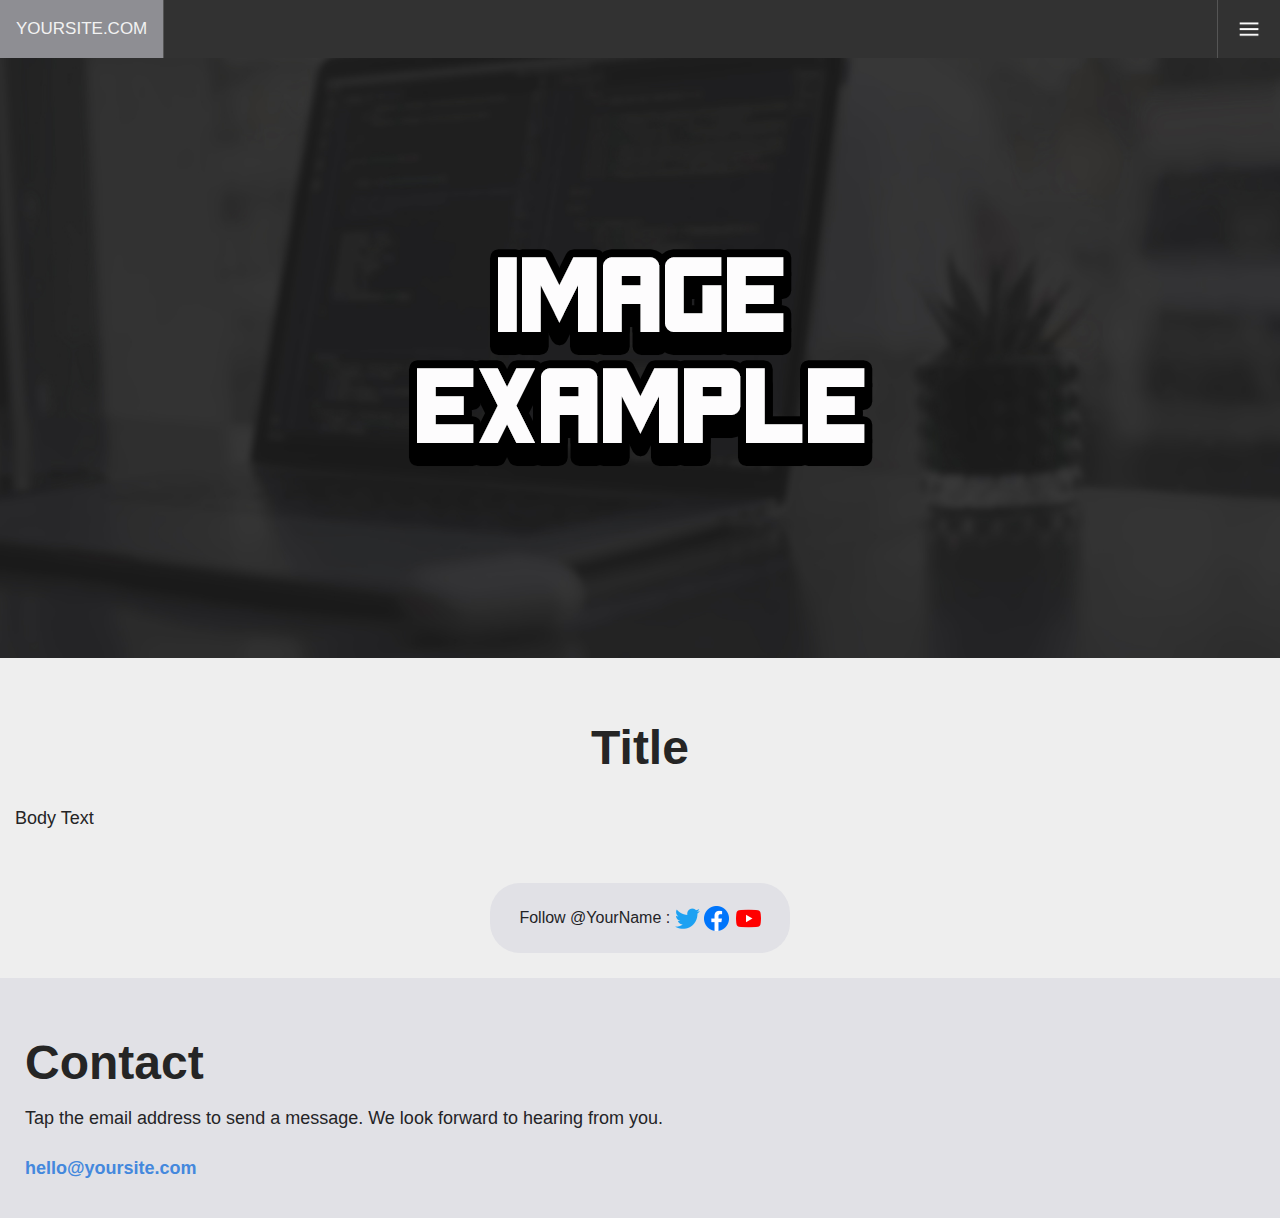
<file: portfolio/image-example.html>
<!DOCTYPE html>
<html lang="en">
    <head>
        <meta charset="UTF-8">
        <meta name="viewport" content="width=device-width, initial-scale=1.0">
            <title>YOUR_SITE | Portfolio Template</title>
            <meta name="description" content="YOUR_SITE description">
            <meta name="author" content="YOUR_NAME">

            <!-- Embed page for social media posts -->
            <meta property="og:description" content="YOUR_SITE description">
            <meta property="og:title" content="YOUR_SITE | Portfolio Template">
            <meta property="og:type" content="website">
            <meta property="og:url" content="http://www.YOUR_SITE.com">
            <meta property="og:image" content="http://www.YOUR_SITE.com/img/logo.png">
            <meta property=​"og:​site_name" content=​"YOUR_SITE.com">

            <meta name="twitter:card" content="summary_large_image">
            <meta name="twitter:site" content="@mobypixel">
            <meta name="twitter:creator" content="@mobypixel">
            <meta name="twitter:title" content="YOUR_SITE | Portfolio Template">
            <meta name="twitter:description" content="YOUR_SITE description">
            <meta name="twitter:image" content="http://www.YOUR_SITE.com/img/logo.png">

            <!-- Favicon -->
            <link rel="shortcut icon" type="image/png" href="img/favicon.png">

            <!-- Page Style -->
            <link rel="stylesheet" type="text/css" href="style.css?version=1">
    </head>

    <body>

        <!-- Navigation Bar -->
        <div class="topnav" id="myTopnav">
            <a href="index.html" class="rightVerticalLine">YOURSITE.COM</a>
            <a href="image-example.html">Image Page Example</a>
            <a href="text-example.html">Text Page Example</a>
            <a href="javascript:void(0);" class="icon leftVerticalLine" onclick="myFunction()"><img src="img/menu.png" height="30" width="30" alt="Menu Button" aria-label="Menu Button"></img>
            </a>
        </div>

        <!-- Header with Full-Size Image -->
        <div class="hero-image" style="background-image: url('img/header-bg.jpg');">
            <div class="coverDivFull">
                <img class="coverArtFull" src="img/image-logo.png" alt="Cover Image" height="512" width="512"></img>
            </div>
        </div>

        <!-- Description Section -->
        <div class="descriptionDiv">

            <!-- Section -->
            <h1>Title</h1>
            <p>Body Text</p>

        </div>

        <!-- Share Your Socials -->
        <div class="textBubbleDiv">
            <p class="light">Follow @YourName :
            <a href="https://www.twitter.com/YOUR_NAME" target="_blank"><img class="socialLink" src="img/twitter.png" alt="Twitter" height="25" width="25"></img></a>
            <a href="https://www.facebook.com/YOUR_NAME" target="_blank"><img class="socialLink" src="img/facebook.png" alt="Facebook" height="25" width="25"></img></a>
            <a href="https://www.youtube.com/YOUR_NAME" target="_blank"><img class="socialLink2" src="img/youtube.png" alt="YouTube" height="25" width="25"></img></a>
            </p>
        </div>

        <div class="contact">
            <div class="contact-body">
                <!-- Section -->
                <h2>Contact</h2>
                <p>Tap the email address to send a message. We look forward to hearing from you.</p>
                <p><strong><a href="mailto:hello@yoursite.com">hello@yoursite.com</a></strong></p>
            </div>
        </div>

        <!-- Navigation Script -->
        <script>
            function myFunction() {
                var x = document.getElementById("myTopnav");
                if (x.className === "topnav") {
                    x.className += " responsive";
                } else {
                    x.className = "topnav";
                }
            }
        </script>
    </body>
</html>
</file>
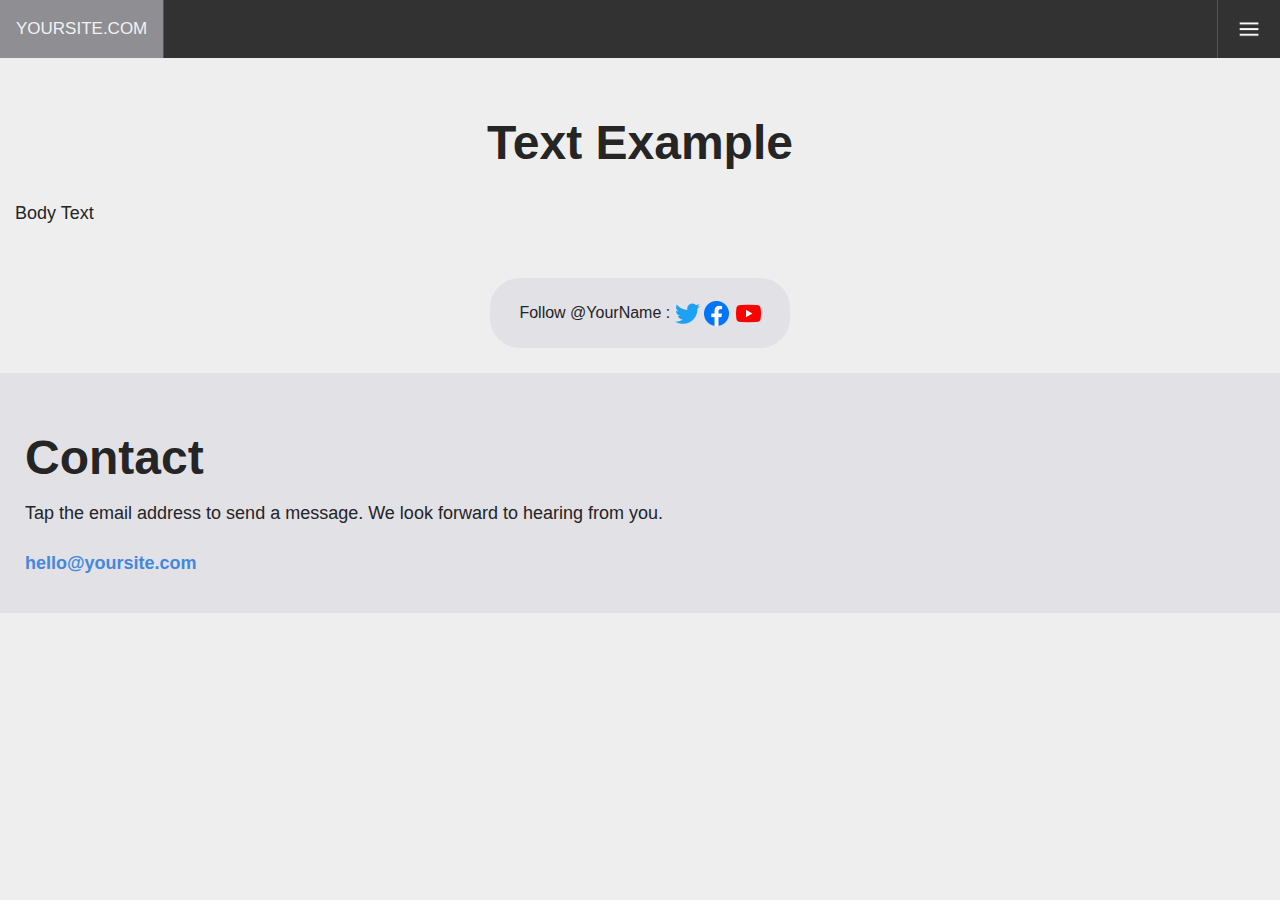
<file: portfolio/text-example.html>
<!DOCTYPE html>
<html lang="en">
    <head>
        <meta charset="UTF-8">
        <meta name="viewport" content="width=device-width, initial-scale=1.0">
            <title>YOUR_SITE | Portfolio Template</title>
            <meta name="description" content="YOUR_SITE description">
            <meta name="author" content="YOUR_NAME">

            <!-- Embed page for social media posts -->
            <meta property="og:description" content="YOUR_SITE description">
            <meta property="og:title" content="YOUR_SITE | Portfolio Template">
            <meta property="og:type" content="website">
            <meta property="og:url" content="http://www.YOUR_SITE.com">
            <meta property="og:image" content="http://www.YOUR_SITE.com/img/logo.png">
            <meta property=​"og:​site_name" content=​"YOUR_SITE.com">

            <meta name="twitter:card" content="summary_large_image">
            <meta name="twitter:site" content="@mobypixel">
            <meta name="twitter:creator" content="@mobypixel">
            <meta name="twitter:title" content="YOUR_SITE | Portfolio Template">
            <meta name="twitter:description" content="YOUR_SITE description">
            <meta name="twitter:image" content="http://www.YOUR_SITE.com/img/logo.png">

            <!-- Favicon -->
            <link rel="shortcut icon" type="image/png" href="img/favicon.png">

            <!-- Page Style -->
            <link rel="stylesheet" type="text/css" href="style.css?version=1">

    </head>

    <body>

        <!-- Navigation Bar -->
        <div class="topnav" id="myTopnav">
            <a href="index.html" class="rightVerticalLine">YOURSITE.COM</a>
            <a href="image-example.html">Image Page Example</a>
            <a href="text-example.html">Text Page Example</a>
            <a href="javascript:void(0);" class="icon leftVerticalLine" onclick="myFunction()"><img src="img/menu.png" height="30" width="30" alt="Menu Button" aria-label="Menu Button"></img>
            </a>
        </div>

        <!-- Description -->
        <div class="descriptionDiv">

            <!-- Section -->
            <h1>Text Example</h1>
            <p>Body Text</p>

        </div>

        <!-- Share Your Socials -->
        <div class="textBubbleDiv">
            <p class="light">Follow @YourName :
            <a href="https://www.twitter.com/YOUR_NAME" target="_blank"><img class="socialLink" src="img/twitter.png" alt="Twitter"></img></a>
            <a href="https://www.facebook.com/YOUR_NAME" target="_blank"><img class="socialLink" src="img/facebook.png" alt="Facebook"></img></a>
            <a href="https://www.youtube.com/YOUR_NAME" target="_blank"><img class="socialLink2" src="img/youtube.png" alt="YouTube"></img></a>
            </p>
        </div>

        <div class="contact">
            <div class="contact-body">
                <!-- Section -->
                <h2>Contact</h2>
                <p>Tap the email address to send a message. We look forward to hearing from you.</p>
                <p><strong><a href="mailto:hello@yoursite.com">hello@yoursite.com</a></strong></p>
            </div>
        </div>

        <script>
            function myFunction() {
                var x = document.getElementById("myTopnav");
                if (x.className === "topnav") {
                    x.className += " responsive";
                } else {
                    x.className = "topnav";
                }
            }
        </script>
    </body>
</html>
</file>
<file: portfolio/style.css>
body {
    height: 100%;
    color: #252525;
    background-color: #eee;
    margin: 0px;
    line-height: 30px;
    display: block;
    font-family: Helvetica, Arial, sans-serif;
    text-align: center;
}

a {
    color: #48D;
    text-decoration: none;
}

p {
    color: rgb(36,36,38);
    font-size: 1.125em;
    margin-bottom: 0px;
    margin-top: 0px;
    text-align: left;
    padding-top: 10px;
    padding-bottom: 10px;
}

p a:hover {
    color: #48D;
    text-decoration: underline;
}

h1, h2 {
    font-size: 3em;
    margin-bottom: 0px;
    margin-top: 50px;
    margin-bottom: 25px;
    line-height: 40px;
}

h3 {
    font-size: 2em;
    margin-bottom:25px;
    margin-top: 30px;
}

h4 {
    font-size: 1.25em;
    margin-bottom: 25px;
    margin-top: 25px;
}

h4 a:hover {
    color: #48D;
    text-decoration: underline;
}

.rounded {
    border-radius: 175px 175px 175px 175px;
    -webkit-background-clip: padding-box;
    background-clip: padding-box;
    -moz-background-clip: padding;
    -webkit-transform: translateZ(0);
}

.coverArt {
    color: white;
    text-align: center;
    max-height: 350px;
    max-width: 100%;
    display: block;
    margin-left: auto;
    margin-right: auto;
    margin-bottom: 20px;
    padding: 0px;
}

.coverArtFull {
    max-height: 100%;
    max-width: 100%;
    width: auto;
    height: auto;
    position: absolute;
    top: 0;
    bottom: 0;
    left: 0;
    right: 0;
    margin: auto;
}

.coverDiv {
    height: 600px;
    position: relative;
    padding-top: 40px;
}

.coverDivFull {
    height: 600px;
    position: relative;
}

.descriptionDiv {
    display: block;
    margin-left: auto;
    margin-right: auto;
    max-width: 1600px;
    margin-top: 0px;
    padding: 15px;
}

.footer {
    height: 20px;
    display: block;
    margin-left: auto;
    margin-right: auto;
    margin-bottom: 20px;
}

.light {
    font-size: 1em;
    text-align: center;
}

.socialLink {
    height: 25px;
    vertical-align: middle;
}

.socialLink2 {
    height: 25px;
    margin-left: 2px;
    vertical-align: middle;
}

.subtle {
    text-align: center;
    color: #838383;
    font-size: 1em;
    background-color: rgb(195,195,200);
}

.textBubbleDiv {
    background-color: rgb(225,225,230);
    text-align: center;
    max-width:  280px;
    display: block;
    margin-left: auto;
    margin-right: auto;
    padding: 10px;
    margin-top: 25px;
    margin-bottom: 25px;
    border-radius: 30px 30px 30px 30px;
    -moz-background-clip: padding;
    -webkit-background-clip: padding-box;
    background-clip: padding-box;
}

.grid {
    display: -ms-flexbox; /* IE10 */
    display: flex;
    -ms-flex-wrap: wrap; /* IE10 */
    flex-wrap: wrap;
    max-width: 1600px;
}

.card {
    text-decoration: none;
    position: relative;
    -ms-flex: 25%; /* IE10 */
    flex: 25%;
    max-width: 25%;
}

.item {
    text-decoration: none;
    position: relative;
    -ms-flex: 25%; /* IE10 */
    flex: 25%;
    max-width: 25%;
}

.content {
    margin-left: 5px;
    margin-right: 5px;
}

.card-body a:hover {
    text-decoration: none;
}

.body-text {
    max-width: 1600px;
    display: block;
    margin-left: auto;
    margin-right: auto;
}

.subtitle {
    color: #999999;
    font-weight: bold;
    height: 20px;
    line-height: 20px;
    display: block;
    margin-left: 15px;
    margin-right: 15px;
    margin-bottom: 5px;
    margin-top: 0px;
    padding: auto;
    font-size: 1em;
    margin-bottom: 0px;
    margin-top: 0px;
    text-align: left;
    padding-top: 10px;
    padding-bottom: 0px;
}

.title {
    color: black;
    font-weight: bold;
    line-height: 25px;
    display: block;
    margin-left: 15px;
    margin-right: 15px;
    margin-bottom: 5px;
    margin-top: 0px;
    padding: auto;
    font-size: 1.5em;
    margin-bottom: 0px;
    margin-top: 0px;
    text-align: left;
    padding-top: 5px;
    padding-bottom: 0px;
}

.description {
    color: #999;
    display: block;
    line-height: 18px;
    margin-left: 15px;
    margin-right: 15px;
    margin-bottom: 15px;
    margin-top: 0px;
    padding: auto;
    font-size: 1.25em;
    margin-bottom: 0px;
    margin-top: 0px;
    text-align: left;
    padding-top: 10px;
    padding-bottom: 20px;
}

.contact {
    background-color: rgb(225,225,230);
    padding: 25px;
    margin: auto;
}

.contact-body {
    max-width: 1600px;
    display: block;
    margin-left: auto;
    margin-right: auto;
}

.contact h2 {
    font-size: 3em;
    max-width: 1600px;
    text-align: left;
    margin-bottom: 0px;
    margin-top: 40px;
    margin-bottom: 10px;
    line-height: 40px;
}

.card img {
    color: white;
    text-align: center;
    width: 100%;
    height: auto;
    display: block;
    margin-left: auto;
    margin-right: auto;
    margin-bottom: 0px;
    margin-top: 5px;
    padding: 0px;
    border-radius: 30px 30px 0px 0px;
    -webkit-background-clip: padding-box;
    background-clip: padding-box;
    -moz-background-clip: padding;
    -webkit-transform: translateZ(0);
}

.item img {
    color: white;
    text-align: center;
    width: 100%;
    height: auto;
    display: block;
    margin-left: auto;
    margin-right: auto;
    margin-bottom: 0px;
    margin-top: 10px;
    padding: 0px;
}

.img-full {
    max-width: 100%;
    height: auto;
    display: block;
    margin-left: auto;
    margin-right: auto;
    margin-bottom: 0px;
    margin-top: 10px;
    padding: 0px;
}

.card-body {
    background-color: white;
    height: auto;
    display: block;
    margin-left: 0px;
    margin-right: 0px;
    margin-bottom: 20px;
    margin-top: 0px;
    padding: auto;
    border-radius: 0px 0px 30px 30px;
    -webkit-background-clip: padding-box;
    background-clip: padding-box;
    -moz-background-clip: padding;
    -webkit-transform: translateZ(0);
}

.hero-image {
    height: 600px;
    background-position: center;
    background-repeat: no-repeat;
    background-size: cover;
    position: relative;
    margin-bottom: 5px;
}

.hero-text {
    text-align: center;
    position: absolute;
    width: 100%;
    top: 75%;
    left: 50%;
    transform: translate(-50%, -50%);
    color: white;
}

.topnav {
    overflow: hidden;
    background-color: rgb(50,50,50);
}

.topnav a {
    float: left;
    display: block;
    color: #f2f2f2;
    text-align: center;
    padding: 14px 16px;
    text-decoration: none;
    font-size: 17px;
}

.topnav a:hover {
    background-color: rgb(142,142,147);;
}

.topnav .icon {
    display: none;
}

.topnav img {
    color: white;
    text-align: center;
    width: 30px;
    height: auto;
    display: block;
    margin-left: auto;
    margin-right: auto;
    padding: 0px;
}

.topnav a:not(:first-child) {
    display: none;
}

.topnav a.icon {
    float: right;
    display: block;
}

.topnav.responsive {
    position: relative;
    
}

.topnav.responsive .icon {
    position: absolute;
    right: 0;
    top: 0;
}

.topnav.responsive a {
    float: none;
    display: block;
    text-align: left;
}

.rightVerticalLine {
    border-right: thin solid #555555;
}

.leftVerticalLine {
    border-left: thin solid #555555;
}

@media screen and (max-width: 1200px) {
    .card {
        -ms-flex: 33.33333%; /* IE10 */
        flex: 33.33333%;
        max-width: 33.33333%;
    }
    
    .item {
        -ms-flex: 33.33333%; /* IE10 */
        flex: 33.33333%;
        max-width: 33.33333%;
    }
}

@media screen and (max-width: 900px) {
    .card {
        -ms-flex: 50%; /* IE10 */
        flex: 50%;
        max-width: 50%;
    }
    
    .item {
        -ms-flex: 50%; /* IE10 */
        flex: 50%;
        max-width: 50%;
    }
}

@media screen and (max-width: 600px) {
    .card {
        -ms-flex: 100%; /* IE10 */
        flex: 100%;
        max-width: 100%;
    }
    
    .item {
        -ms-flex: 100%; /* IE10 */
        flex: 100%;
        max-width: 100%;
        
    }
}

@media (prefers-color-scheme: dark) {
    body {
        color: #eee;
        background-color: #050505;
    }
    
    p {
        color: #eee;
    }
    
    .subtitle {
        color: rgb(174,174,178);
    }
    
    .subtle {
        color: #777;
        background-color: rgb(36,36,38);
    }
    
    .title {
        color: white;
    }
    .description {
        color: rgb(174,174,178);
    }
    
    .card-body {
        background-color: rgb(36,36,38);
    }
    
    .contact {
        background-color: rgb(50,50,50);
    }
    
    .textBubbleDiv {
        background-color: rgb(50,50,50);
    }
    
    .topnav {
        background-color: rgb(50,50,50);
    }
}
</file>
